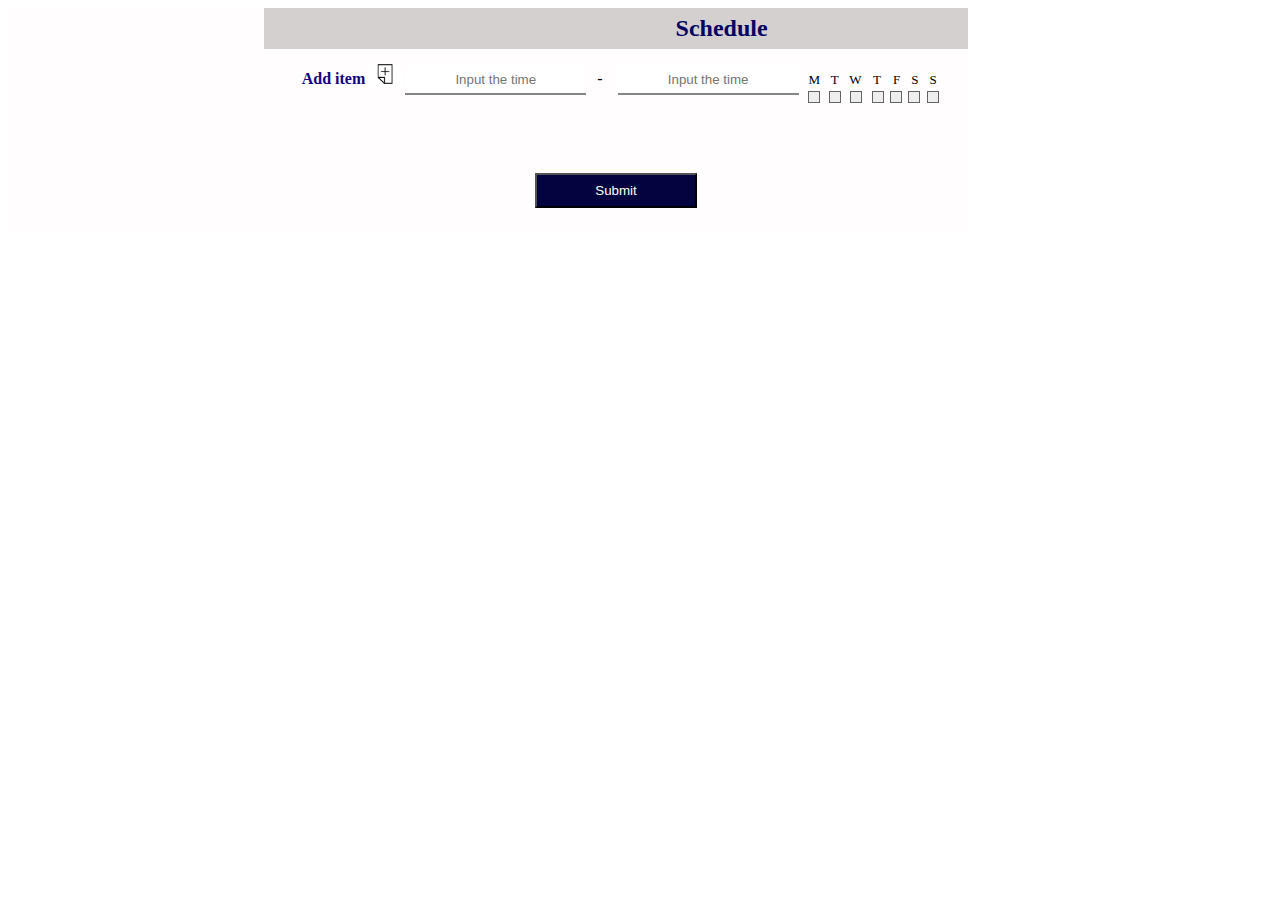
<file: layout/index.html>
<!DOCTYPE html>
<html lang="en">
<head>
    <meta charset="UTF-8">
    <meta name="viewport" content="width=device-width, initial-scale=1.0">
    <script src = "https://ajax.googleapis.com/ajax/libs/jquery/3.5.1/jquery.min.js"></script>
    <link rel = "stylesheet" href = "index.css">
    <title>Layout</title>
</head>
<body>

<form class="main-form"> <h2 class="main-text"><span class="txt">Schedule</span></h2>
    <div class="main-div" id="row_0">
        <span id="name">Add item</span>
        <button id="but1" onclick="return false"><img src="src/add.png" width="20px" height="20px"></button>
        <input type="text" class="first-input" placeholder="Input the time" onchange="checkInputs(this)" value="">
            -
        &nbsp;<input type="text" class="second-input" placeholder="Input the time" onchange="checkInputs(this)" value="">

        <div class="other-days">
            <label class="days">
                <span class="monday">M</span>
                <input type="checkbox" class="checkbox" name="values" value="0" onchange="refreshDisabledStates(this)"/>
                <span class="fake"></span>
            </label>
        </div>
        <div class="other-days">
            <label class="days">
                <span class="tuesday">T</span>
                <input type="checkbox" class="checkbox" name="values" value="1" onchange="refreshDisabledStates(this)"/>
                <span class="fake"></span>
            </label>
        </div>
        <div class="other-days">
            <label class="days">
                <span class="wednesday">W</span>
                <input type="checkbox" class="checkbox" name="values" value="2" onchange="refreshDisabledStates(this)"/>
                <span class="fake"></span>
            </label>
        </div>
        <div class="other-days">
            <label class="days">
                <span class="thursday">T</span>
                <input type="checkbox" class="checkbox" name="values" value="3" onchange="refreshDisabledStates(this)"/>
                <span class="fake"></span>
            </label>
        </div>
        <div class="other-days">
            <label class="days">
                <span class="friday">F</span>
                <input type="checkbox" class="checkbox" name="values" value="4" onchange="refreshDisabledStates(this)"/>
                <span class="fake"></span>
            </label>
        </div>
        <div class="other-days">
            <label class="days">
                <span class="saturday">S</span>
                <input type="checkbox" class="checkbox" name="values" value="5" onchange="refreshDisabledStates(this)"/>
                <span class="fake"></span>
            </label>
        </div>
        <label class="days">
            <span class="sunday">S</span>
            <input type="checkbox" class="checkbox" name="values" value="6" onchange="refreshDisabledStates(this)"/>
            <span class="fake"></span>
        </label>
        <div class="error">Erorr, please input the correct value!</div>
    </div> 

    <div class="others"></div>
    
    <button id = "but" onclick="return false">Submit</button>  
    <div id="result"></div>
</form>

<script src="index.js"></script>
</body>
</html>
</file>
<file: layout/index.css>
.main-form{
text-align: center;
background-color: rgb(255, 253, 253);
width: 55%;
padding-left: 20%;
position: absolute;
}
.main-text{
    width: 100%;
    padding-top: 1%;
    padding-bottom: 1%;
    margin: 0;
    background-color: rgb(212, 208, 208);
    color: rgb(3, 3, 97);
}
.txt{
    padding-left: 30%;
}
.main-div{
    padding-bottom: 3%;
    padding-top: 2%;
}
.first-input{
    height: 25px;
    border: none;
    outline: none;
    border-bottom: 2px solid rgb(136, 133, 133);
    text-align:center;
    position: relative;
    margin-right: 1%;
}
.second-input {
    height: 25px;
    border: none;
    outline: none;
    border-bottom: 2px solid rgb(136, 133, 133);
    text-align:center;
    position: relative;
    margin-left: 1%;
    
}
.error{
text-align: left;
margin-left: 36%;
margin-top: 10px;
display: none;
color: red;
}
.days{
    display: inline-block;
}
.days input{
    position: absolute;
    opacity: 0;
    cursor: pointer;
    height: 0;
    width: 0;        
}
.checkbox{
    display: none;
}
.fake{
    border: 1px solid rgb(100, 99, 99);
    width: 10px;
    height: 10px;
    position: absolute;
    background-color: #eee;
    margin-right: 55%;
}
.days input:checked ~ .fake {
    background-color: rgb(47, 202, 23);
  }

  .days input:disabled ~ .fake {
    background-color: rgb(230, 9, 9);
}

.fake:after {
    content: "";
    position: absolute;
    display: none;
  }
.days input:checked ~ .fake:after {
    display: block;
  }
.days .fake:after {
    left: 25%;
    top: -3%;
    width: 2.5px;
    height: 6px;
    border: solid white;
    border-width: 0 2px 2px 0;
    -webkit-transform: rotate(45deg);
    -ms-transform: rotate(45deg);
    transform: rotate(45deg);
  }
.other-days{
    display: inline-block;
    margin-right: 1%;
}
.monday{
    display: block;
    margin-left: 50%;
    font-size: 13px;
    margin-bottom: 3px;
}
.tuesday{
    display: block;
    margin-left: 70%;
    font-size: 13px;
    margin-bottom: 3px;
}
.wednesday{
    display: block;
    margin-left: 40%;
    font-size: 13px;
    margin-bottom: 3px;
}
.thursday{
    display: block;
    margin-left: 70%;
    font-size: 13px;
    margin-bottom: 3px;
}
.friday{
    display: block;
    margin-left: 90%;
    font-size: 13px;
    margin-bottom: 3px;
}
.saturday{
    display: block;
    margin-left: 90%;
    font-size: 13px;
    margin-bottom: 3px;
}
.sunday{
    display: block;
    margin-left: 90%;
    font-size: 13px;
    margin-bottom: 3px;
}

#but{
    margin-top: 8%;
    background-color: rgb(3, 3, 63);
    color: white;
    width: 23%;
    height: 35px;
}

.main-form .first-input + label:after{
    content: attr(data-fon);
    position: absolute;
    left: 46%;
    top: 32%;
    color: rgb(196, 190, 190);
}
.main-form .first-input:focus + label:after, .main-form input:hover + label:after {
    color: rgb(18, 6, 128);
}

.main-form .second-input + label:after{
    content: attr(data-fon);
    position: absolute;
    left: 61.7%;
    top: 32%;
    color: rgb(196, 190, 190);
}
.main-form .second-input:focus + label:after, .main-form input:hover + label:after {
    color: rgb(18, 6, 128);
}



#but1 {
   background-color: white;
   border: none;
}

#but2 {
    background-color: white;
    border: none;
    margin-left: 7%;
 }

 #name{
    color: rgb(18, 6, 128);
    font-weight: bold;
}
.add-item{
    text-align: left;
    padding-left: 5%;   
}



#result {
    padding-top: 25px;
}
</file>
